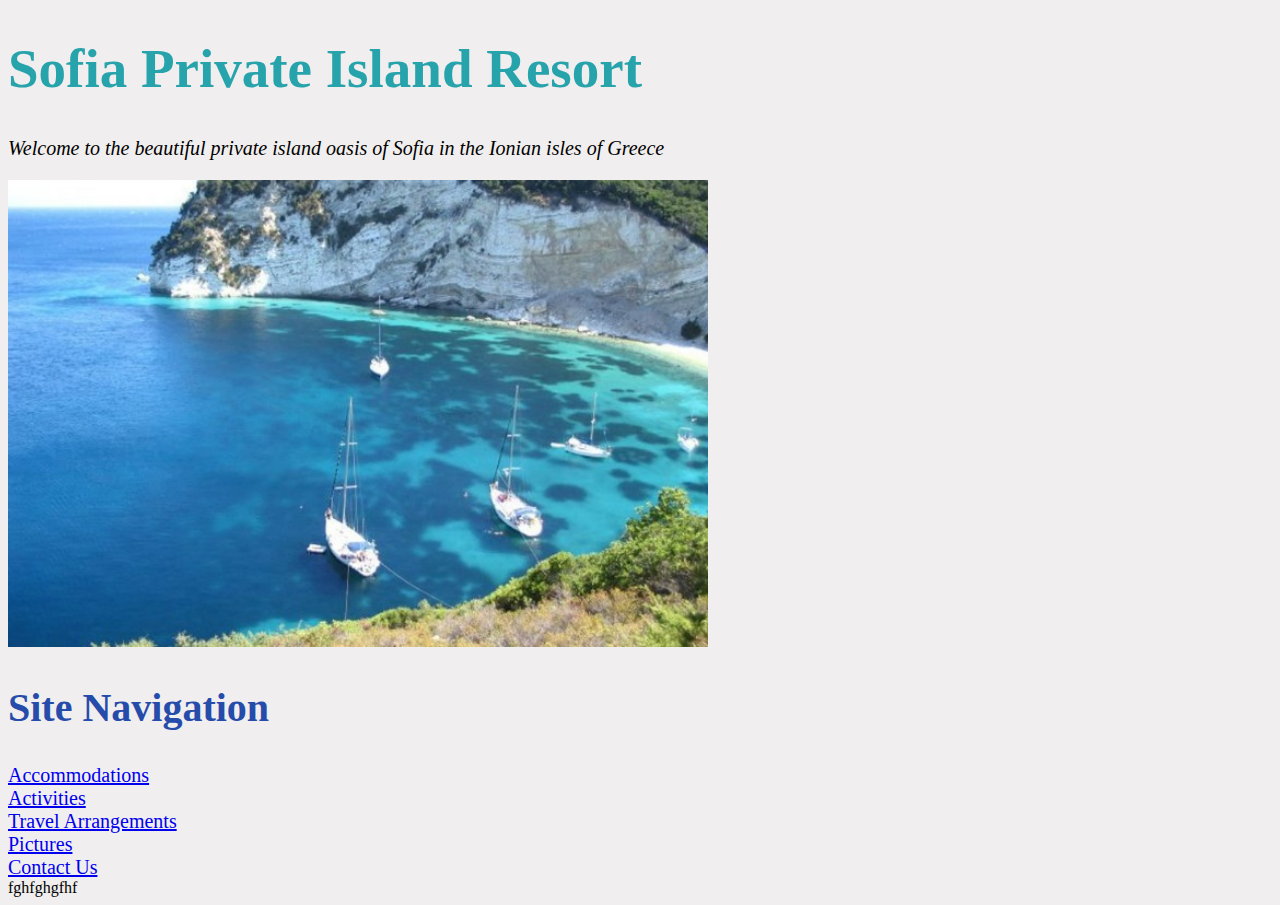
<file: index.html>
<!DOCTYPE html>
<html>
  <head>
    <meta charset="utf-8">
    <link rel="stylesheet" href="css/isabella.css" media="screen" title="no title" charset="utf-8">
    <title>Private Island Sofia</title>
  </head>
  <body>
    <h1>Sofia Private Island Resort</h1>

    <p>Welcome to the beautiful private island oasis of Sofia in the Ionian isles of Greece</p>

    <img src="img/1.jpg" alt="Island of Sofia" />

    <h2>Site Navigation</h2>
    <ul>
      <li><a href="accommodations.html">Accommodations</a></li>
      <li><a href="activities.html">Activities</a></li>
      <li><a href="travel-arrangements.html">Travel Arrangements</a></li>
      <li><a href="pictures.html">Pictures</a></li>
      <li><a href="contact-us.html">Contact Us</a></li>
    </ul>
  </body>
</html>fghfghgfhf
</file>
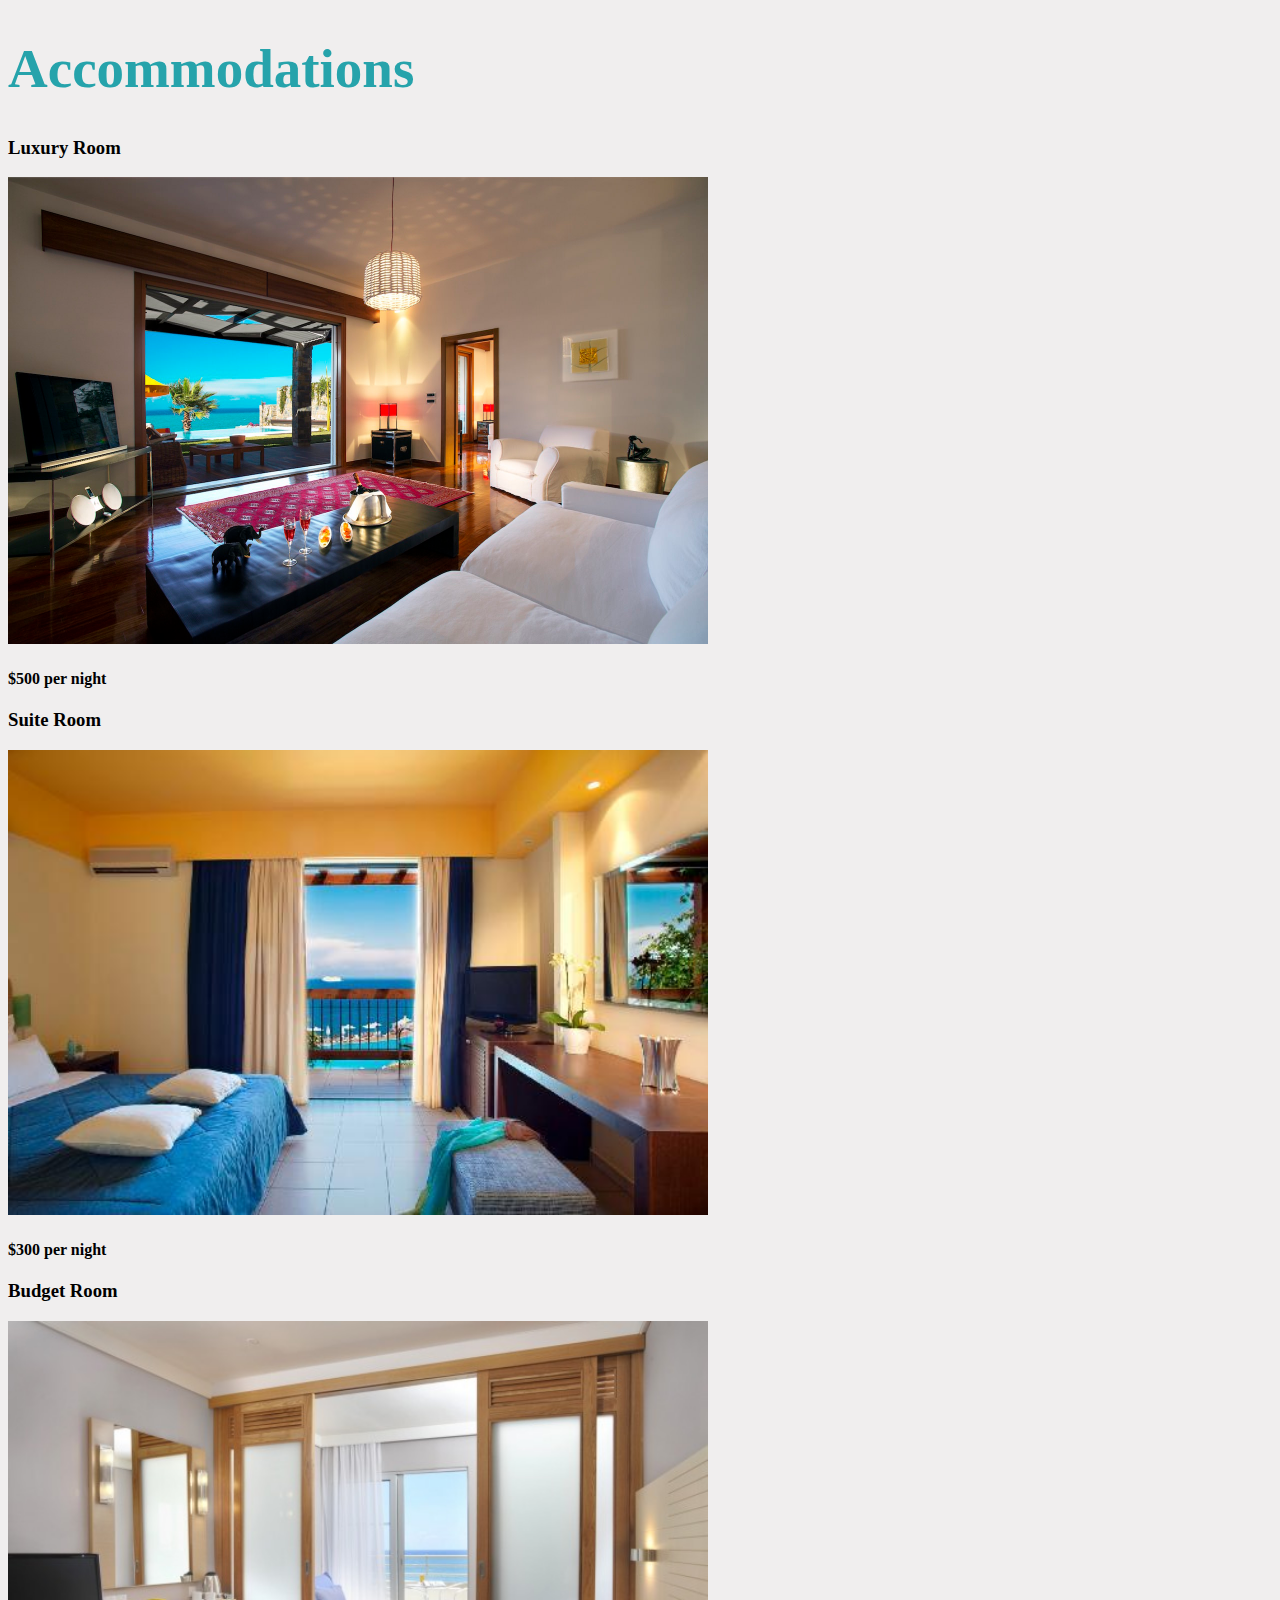
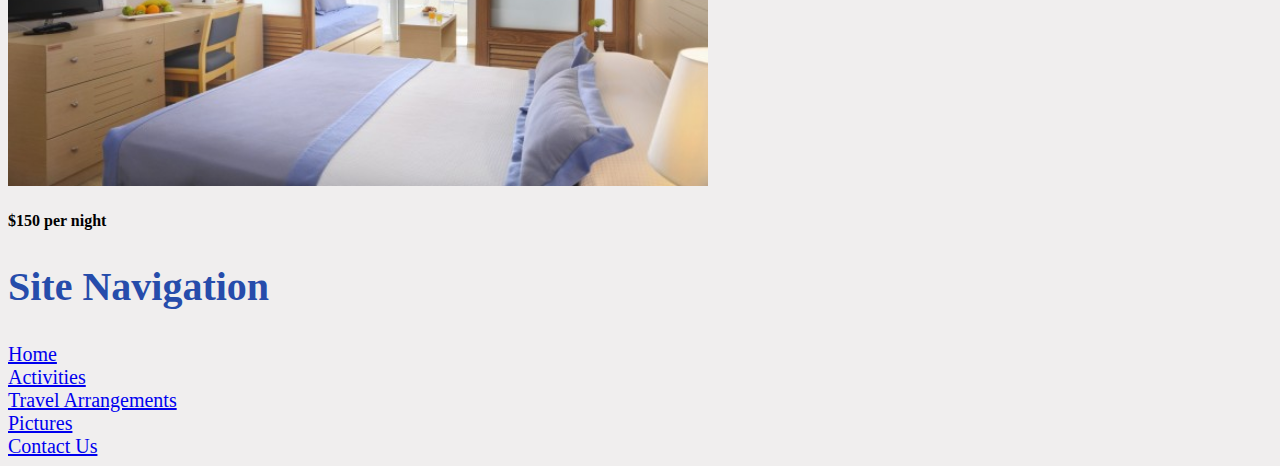
<file: accommodations.html>
<!DOCTYPE html>
<html>
  <head>
    <meta charset="utf-8">
    <link rel="stylesheet" href="css/isabella.css" media="screen" title="no title" charset="utf-8">
    <title>Private Island Sofia</title>
  </head>
  <body>
  <h1>Accommodations</h1>
  <h3>Luxury Room</h3>
  <img src="img/expensive.jpeg" alt="luxury room"/>
  <h4>$500 per night</h4>

  <h3>Suite Room</h3>
  <img src="img/medium.jpg" alt="Suite room"/>
  <h4>$300 per night</h4>

  <h3>Budget Room</h3>
  <img src="img/budget.jpg" alt="budget room"/>
  <h4>$150 per night</h4>


  <h2>Site Navigation</h2>
  <ul>
    <li><a href="index.html">Home</a></li>
    <li><a href="activities.html">Activities</a></li>
    <li><a href="travel-arrangements.html">Travel Arrangements</a></li>
    <li><a href="pictures.html">Pictures</a></li>
    <li><a href="contact-us.html">Contact Us</a></li>
  </ul>
  </body>
</html>
</file>
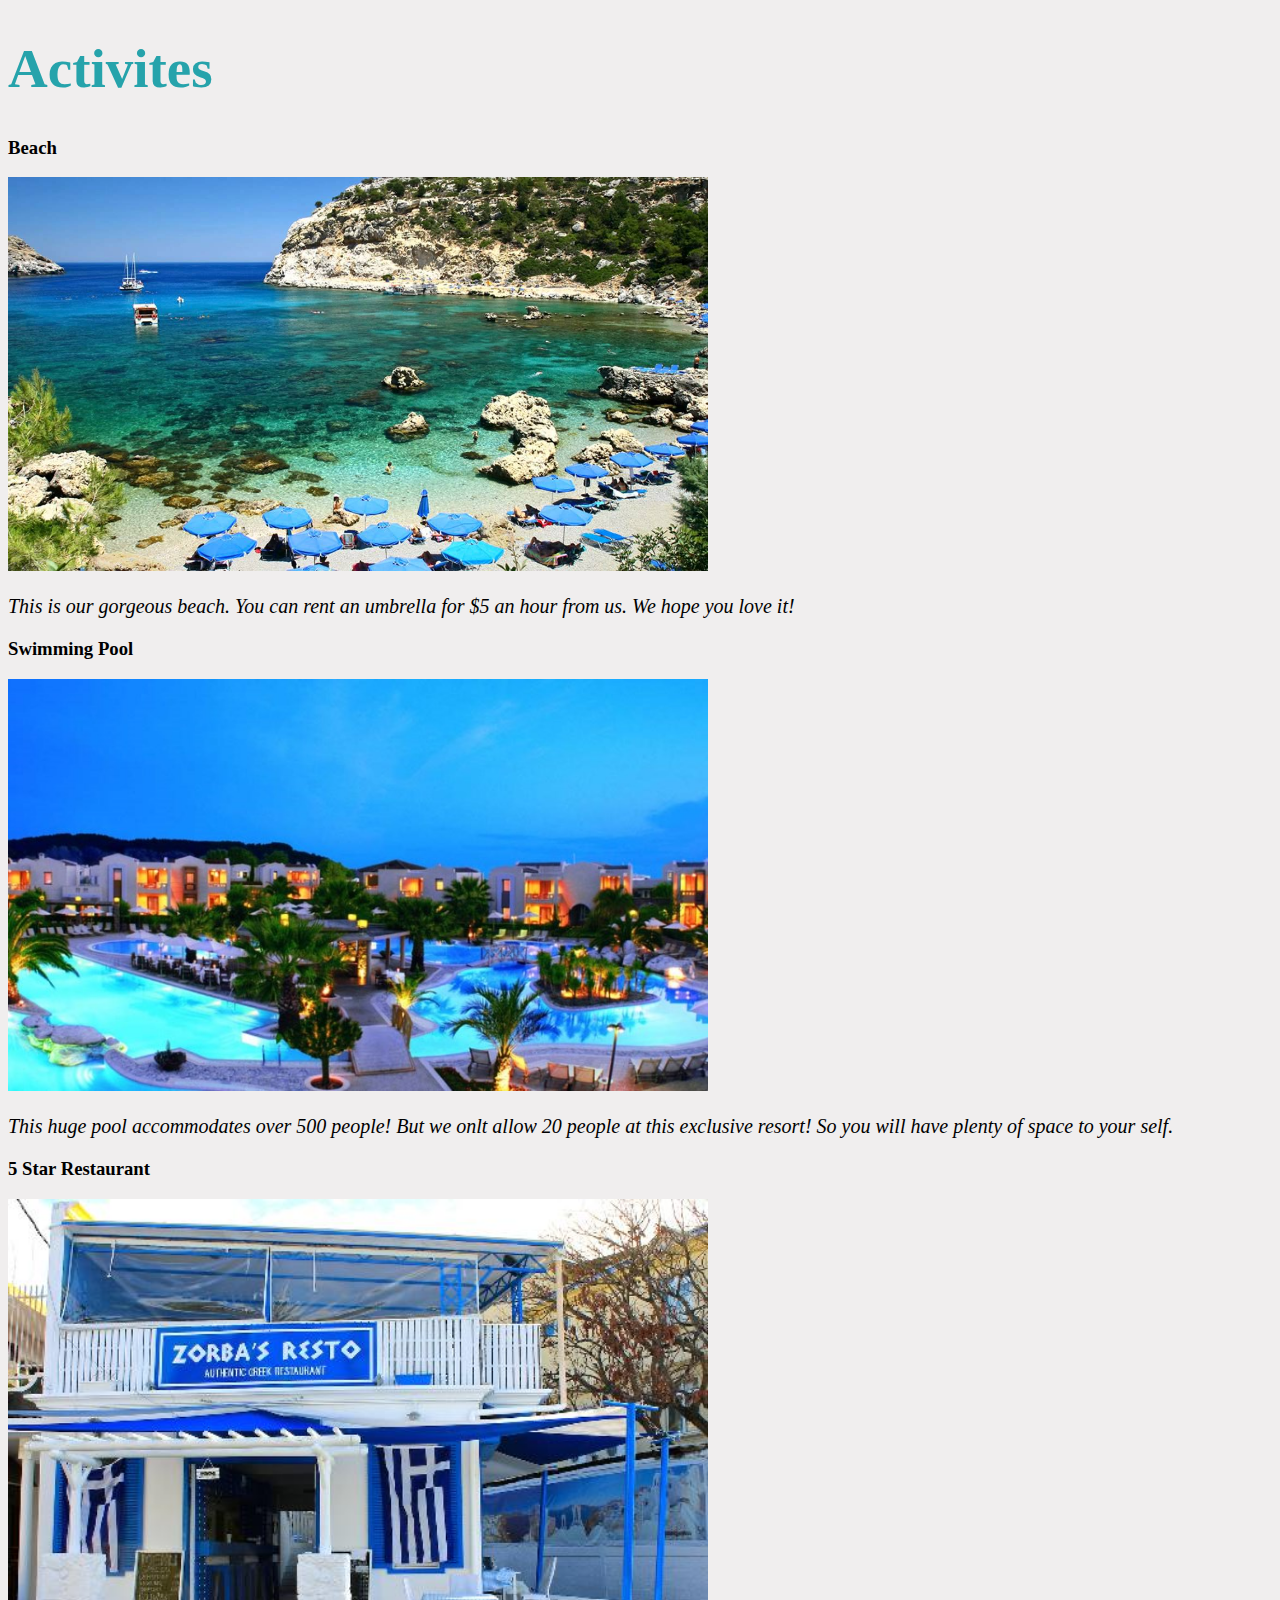
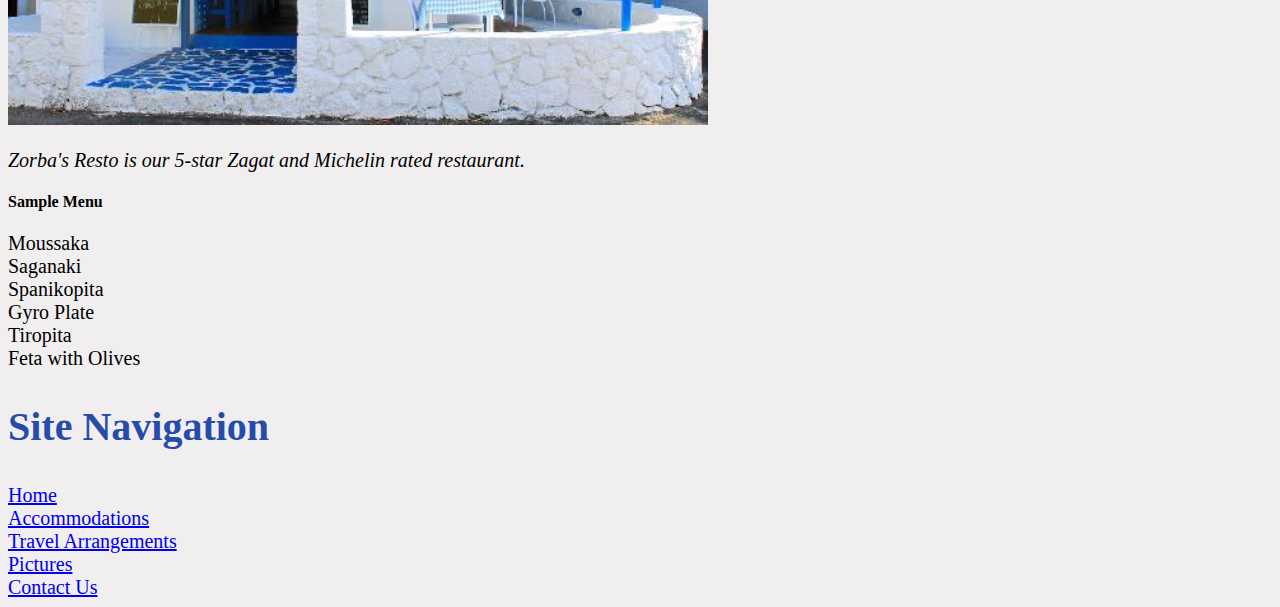
<file: activities.html>
<!DOCTYPE html>
<html>
  <head>
    <meta charset="utf-8">
    <link rel="stylesheet" href="css/isabella.css" media="screen" title="no title" charset="utf-8">
    <title>Private Island Sofia</title>
  </head>
  <body>
    <h1>Activites</h1>
    <h3>Beach</h3>
    <img src="img/beach.jpg" alt="beach"/>
    <p>This is our gorgeous beach. You can rent an umbrella for $5 an hour from us. We hope you love it!</p>

    <h3>Swimming Pool</h3>
    <img src="img/hotel.jpg" alt="Pool"/>
    <p>This huge pool accommodates over 500 people! But we onlt allow 20 people at this exclusive resort! So you will have plenty of space to your self. </p>

    <h3>5 Star Restaurant</h3>
    <img src="img/restaurant.jpg" alt="restaurant"/>
    <p>Zorba's Resto is our 5-star Zagat <em>and</em> Michelin rated restaurant.</p>
    <h4>Sample Menu</h4>
    <ul>
      <li>Moussaka</li>
      <li>Saganaki</li>
      <li>Spanikopita</li>
      <li>Gyro Plate</li>
      <li>Tiropita</li>
      <li>Feta with Olives</li>
    </ul>

    <h2>Site Navigation</h2>
    <ul>
      <li><a href="index.html">Home</a></li>
      <li><a href="accommodations.html">Accommodations</a></li>
      <li><a href="travel-arrangements.html">Travel Arrangements</a></li>
      <li><a href="pictures.html">Pictures</a></li>
      <li><a href="contact-us.html">Contact Us</a></li>
    </ul>
  </body>
</html>
</file>
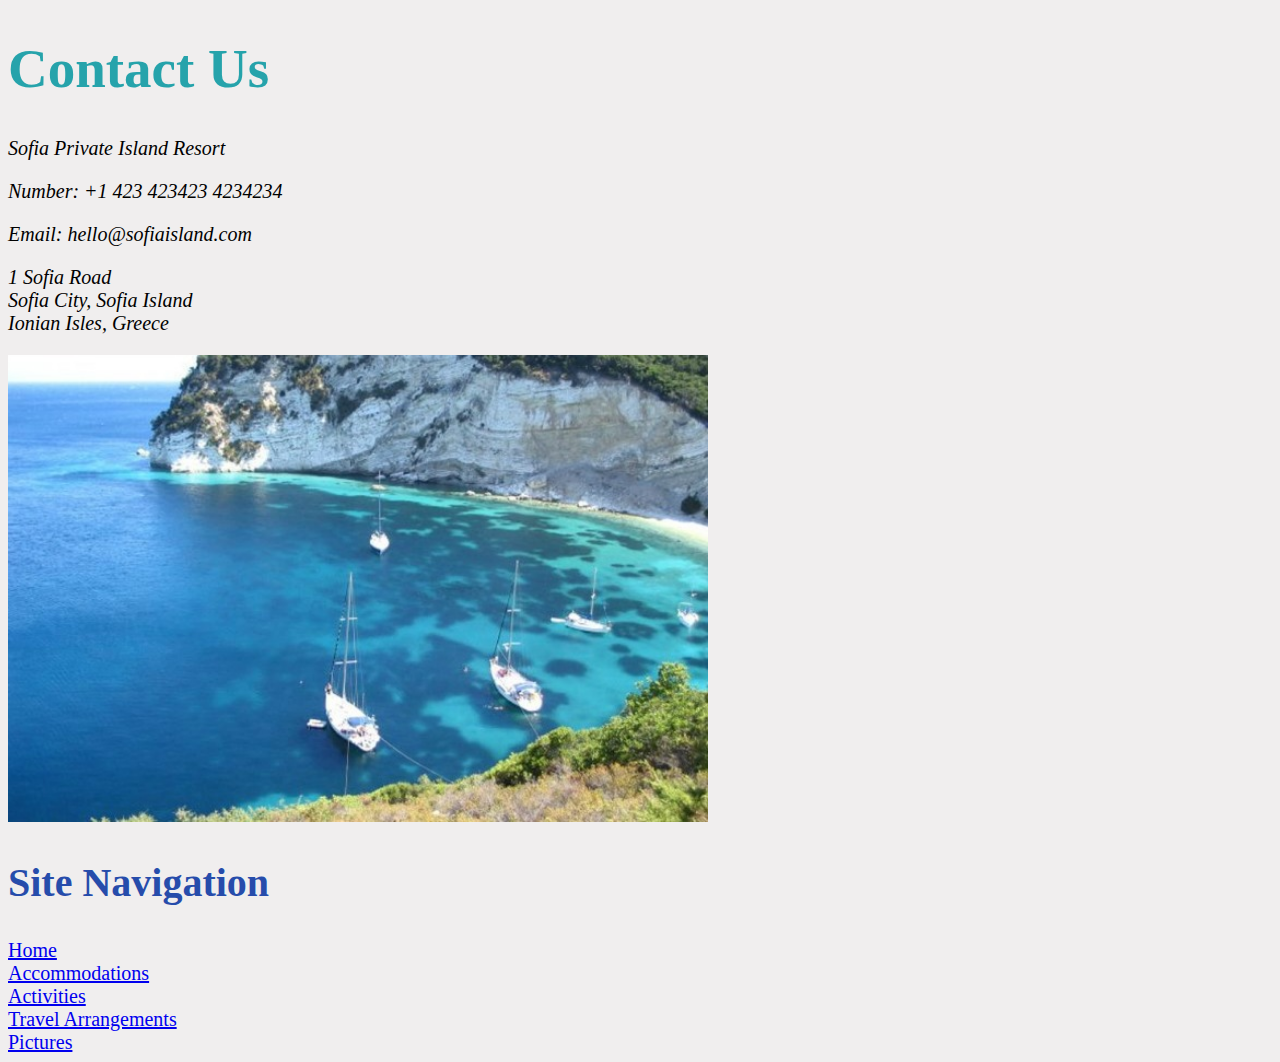
<file: contact-us.html>
<!DOCTYPE html>
<html>
  <head>
    <meta charset="utf-8">
    <link rel="stylesheet" href="css/isabella.css" media="screen" title="no title" charset="utf-8">
    <title>Private Island Sofia</title>
  </head>
  <body>
    <h1>Contact Us</h1>
    <p>Sofia Private Island Resort</p>
    <p>Number: +1 423 423423 4234234</p>
    <p>Email: hello@sofiaisland.com</p>
    <p>1 Sofia Road</br>Sofia City, Sofia Island</br>Ionian Isles, Greece</p>

    <img src="img/1.jpg" alt="Island of Sofia" />

    <h2>Site Navigation</h2>
    <ul>
      <li><a href="index.html">Home</a></li>
      <li><a href="accommodations.html">Accommodations</a></li>
      <li><a href="activities.html">Activities</a></li>
      <li><a href="travel-arrangements.html">Travel Arrangements</a></li>
      <li><a href="pictures.html">Pictures</a></li>
    </ul>
  </body>
</html>
</file>
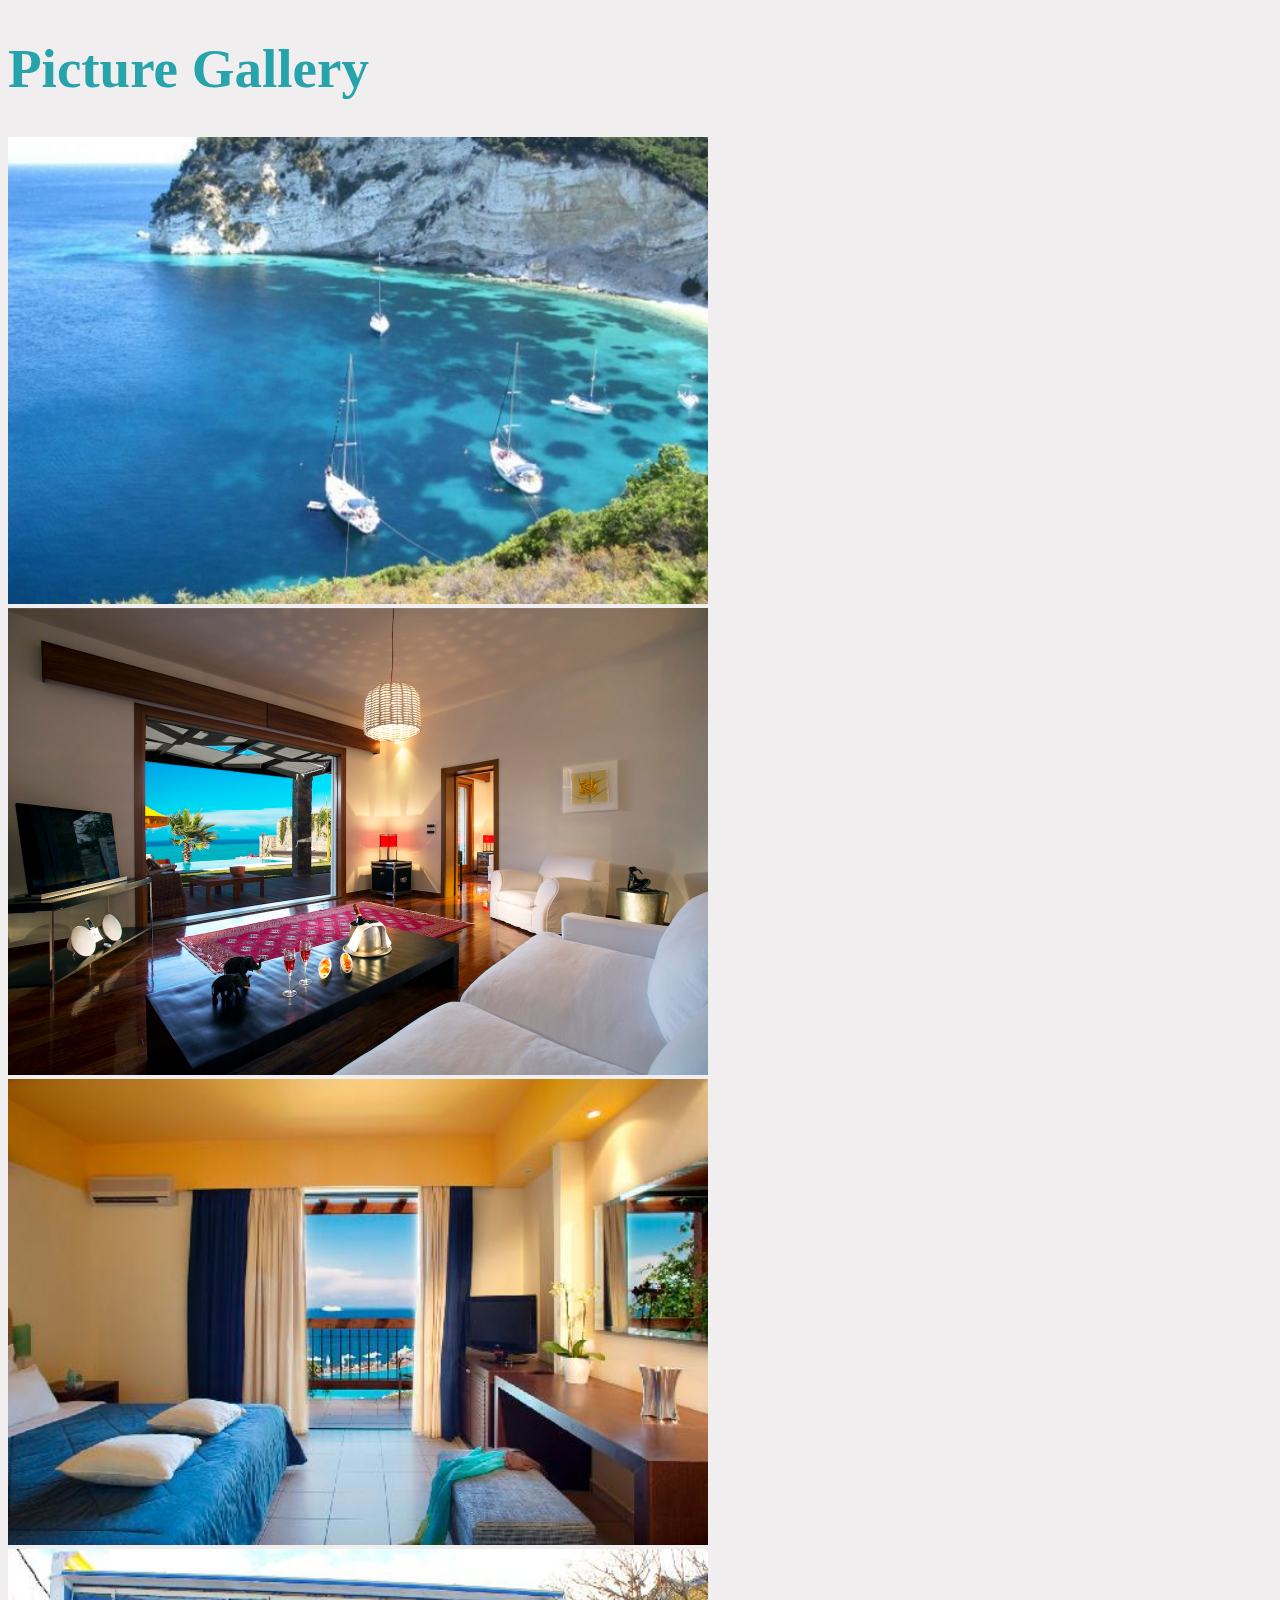
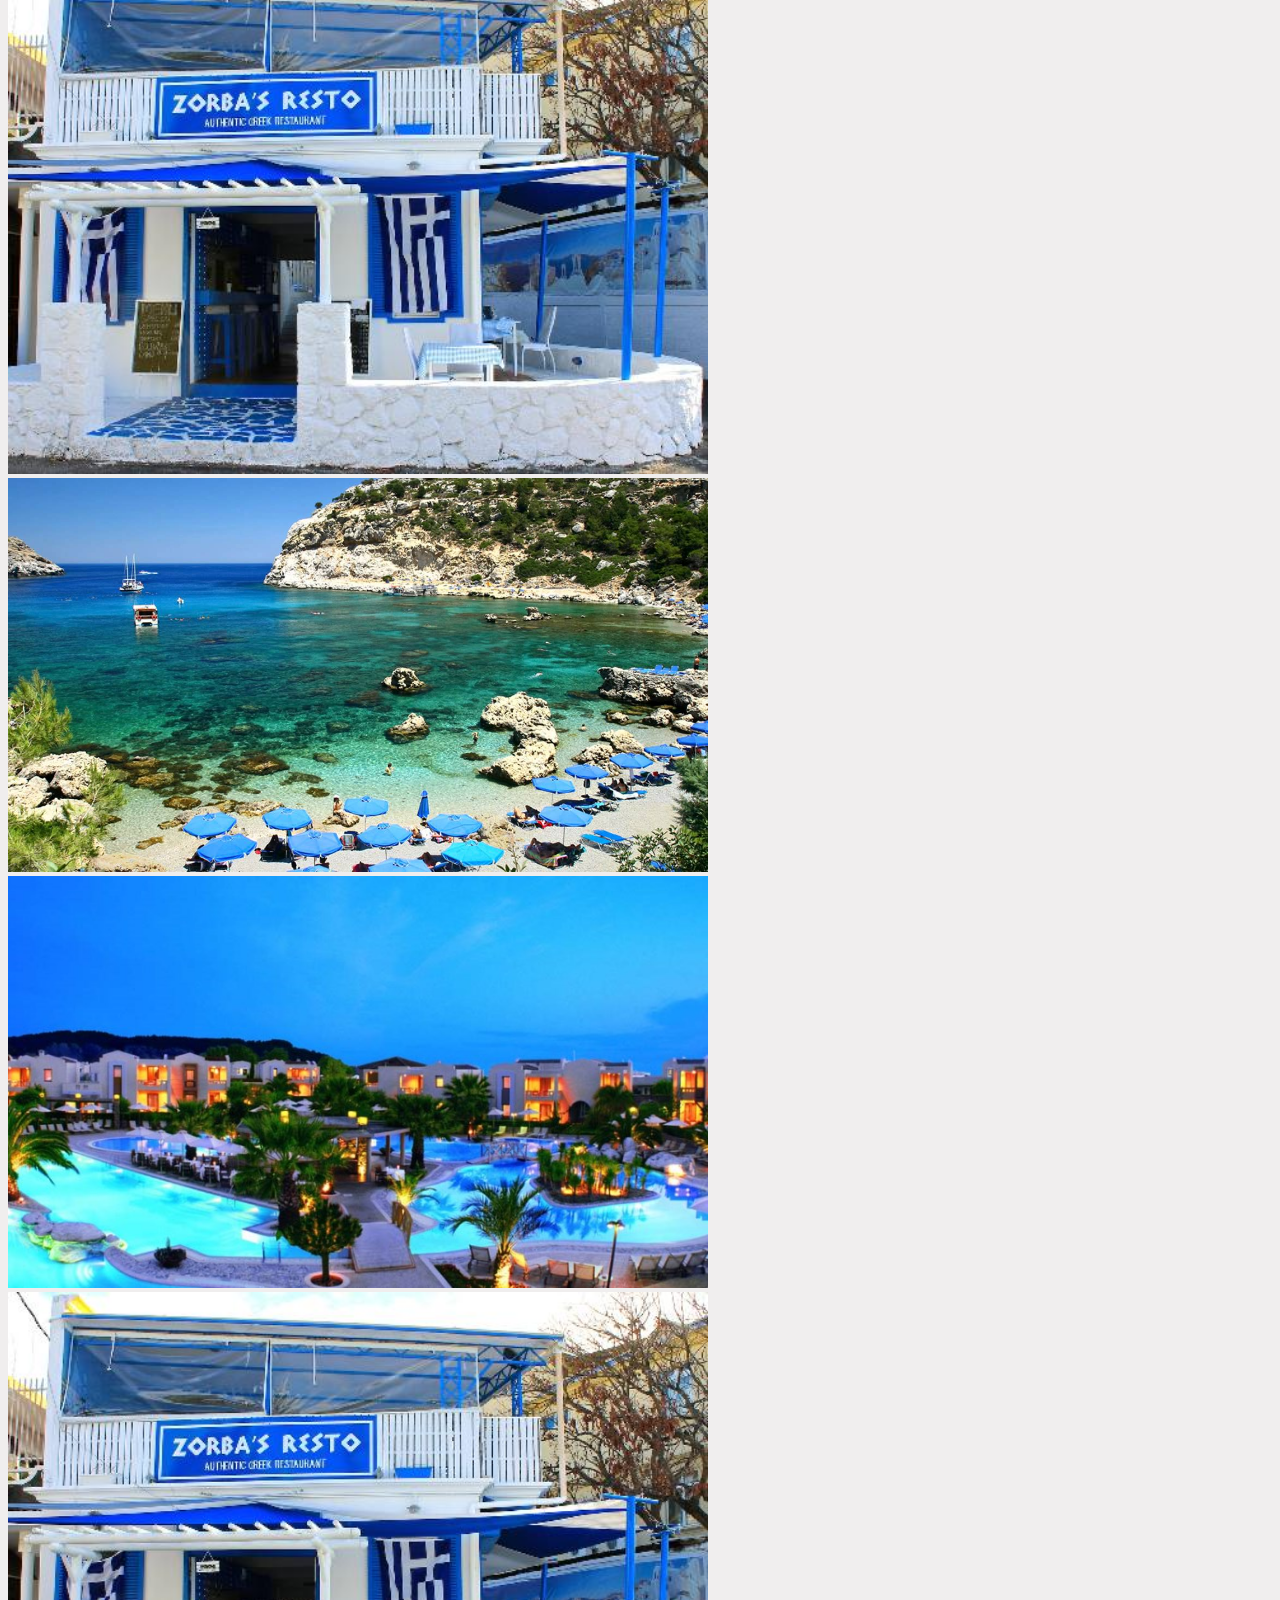
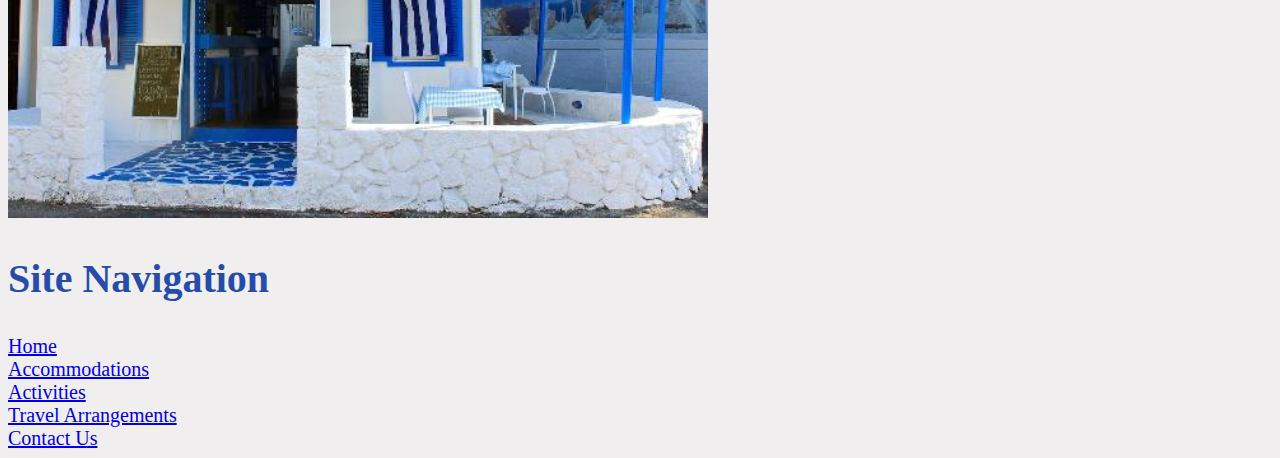
<file: pictures.html>
<!DOCTYPE html>
<html>
  <head>
    <meta charset="utf-8">
    <link rel="stylesheet" href="css/isabella.css" media="screen" title="no title" charset="utf-8">
    <title>Private Island Sofia</title>
  </head>
  <body>
    <h1>Picture Gallery</h1>

    <img src="img/1.jpg" alt="Island of Sofia" />
    <img src="img/expensive.jpeg" alt="luxury room"/>
    <img src="img/medium.jpg" alt="Suite room"/>
    <img src="img/restaurant.jpg" alt="restaurant"/>
    <img src="img/beach.jpg" alt="beach"/>
    <img src="img/hotel.jpg" alt="Pool"/>
    <img src="img/restaurant.jpg" alt="restaurant"/>

    <h2>Site Navigation</h2>
    <ul>
      <li><a href="index.html">Home</a></li>
      <li><a href="accommodations.html">Accommodations</a></li>
      <li><a href="activities.html">Activities</a></li>
      <li><a href="travel-arrangements.html">Travel Arrangements</a></li>
      <li><a href="contact-us.html">Contact Us</a></li>
    </ul>
  </body>
</html>
</file>
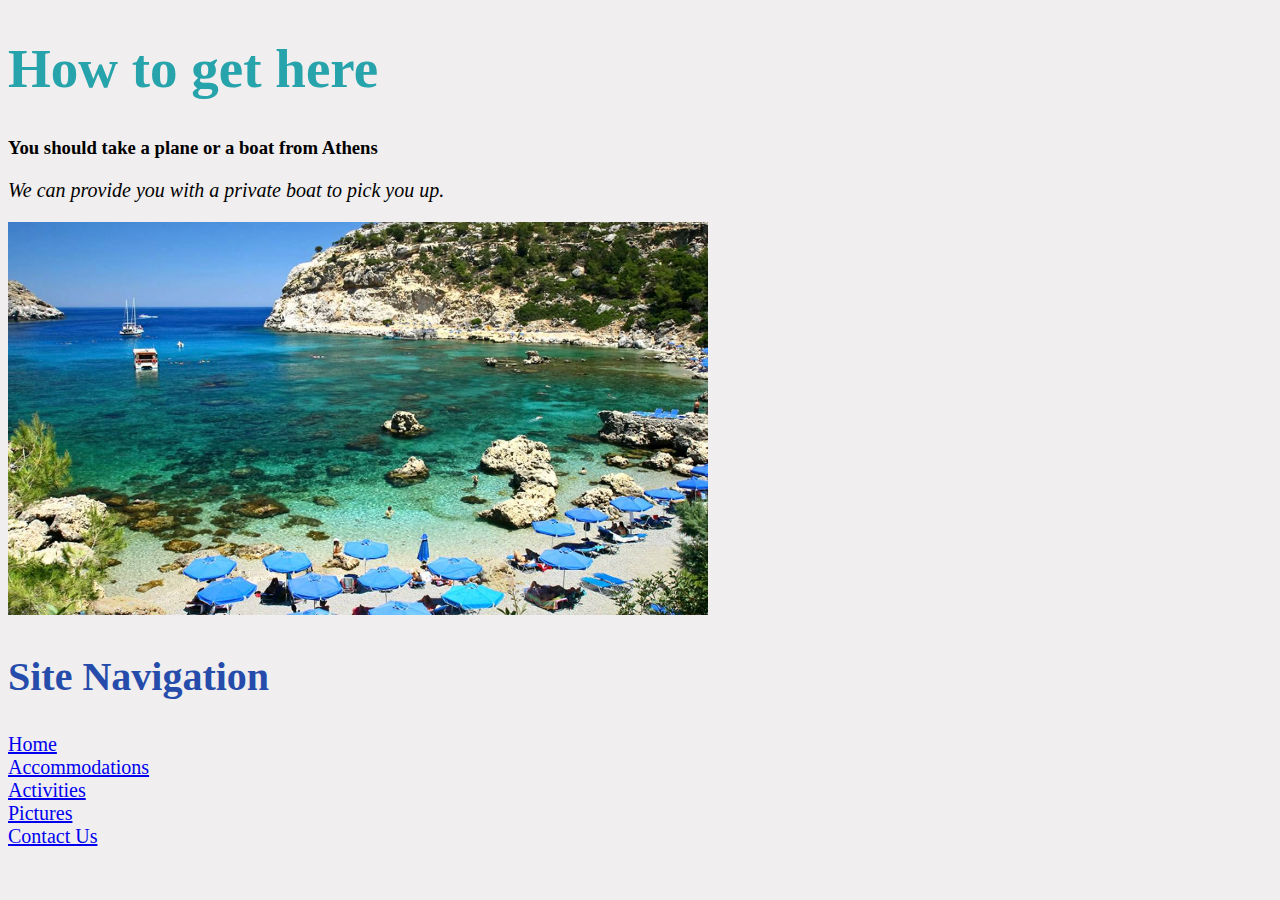
<file: travel-arrangements.html>
<!DOCTYPE html>
<html>
  <head>
    <meta charset="utf-8">
    <link rel="stylesheet" href="css/isabella.css" media="screen" title="no title" charset="utf-8">
    <title>Private Island Sofia</title>
  </head>
  <body>
    <h1>How to get here</h1>
    <h3>You should take a plane or a boat from Athens</h3>
    <p>We can provide you with a private boat to pick you up.</p>
    <img src="img/beach.jpg" alt="beach"/>

    <h2>Site Navigation</h2>
    <ul>
      <li><a href="index.html">Home</a></li>
      <li><a href="accommodations.html">Accommodations</a></li>
      <li><a href="activities.html">Activities</a></li>
      <li><a href="pictures.html">Pictures</a></li>
      <li><a href="contact-us.html">Contact Us</a></li>
    </ul>
  </body>
</html>
</file>
<file: css/isabella.css>
h1 {
  font-family: impact;
  font-size: 55px;
  color: #26A3AB;
  text-align: left;
}

h2 {
  font-family: impact;
  font-size: 40px;
  color: #264CAB;
  text-align:left;
}

h3 {
  font-family: arial black;
  font-size: 35px
  color: #5026AB;
  text-align:left;
}

h4 {
  font-family: arial black;
  font-size: 30px
  color: #5026AB;
  text-align:left;
}

ul {
  font-family: times;
  font-size: 20px;
  text-align: left;
  text-decoration: none;
  margin: 0;
  padding: 0;
}

p {
  font-family: times;
  font-size: 20px;
  text-align: left;
  font-style: italic;
}

body {
  background-color: #F0EEEE;
}

img {
  width: 700px;
}
</file>
